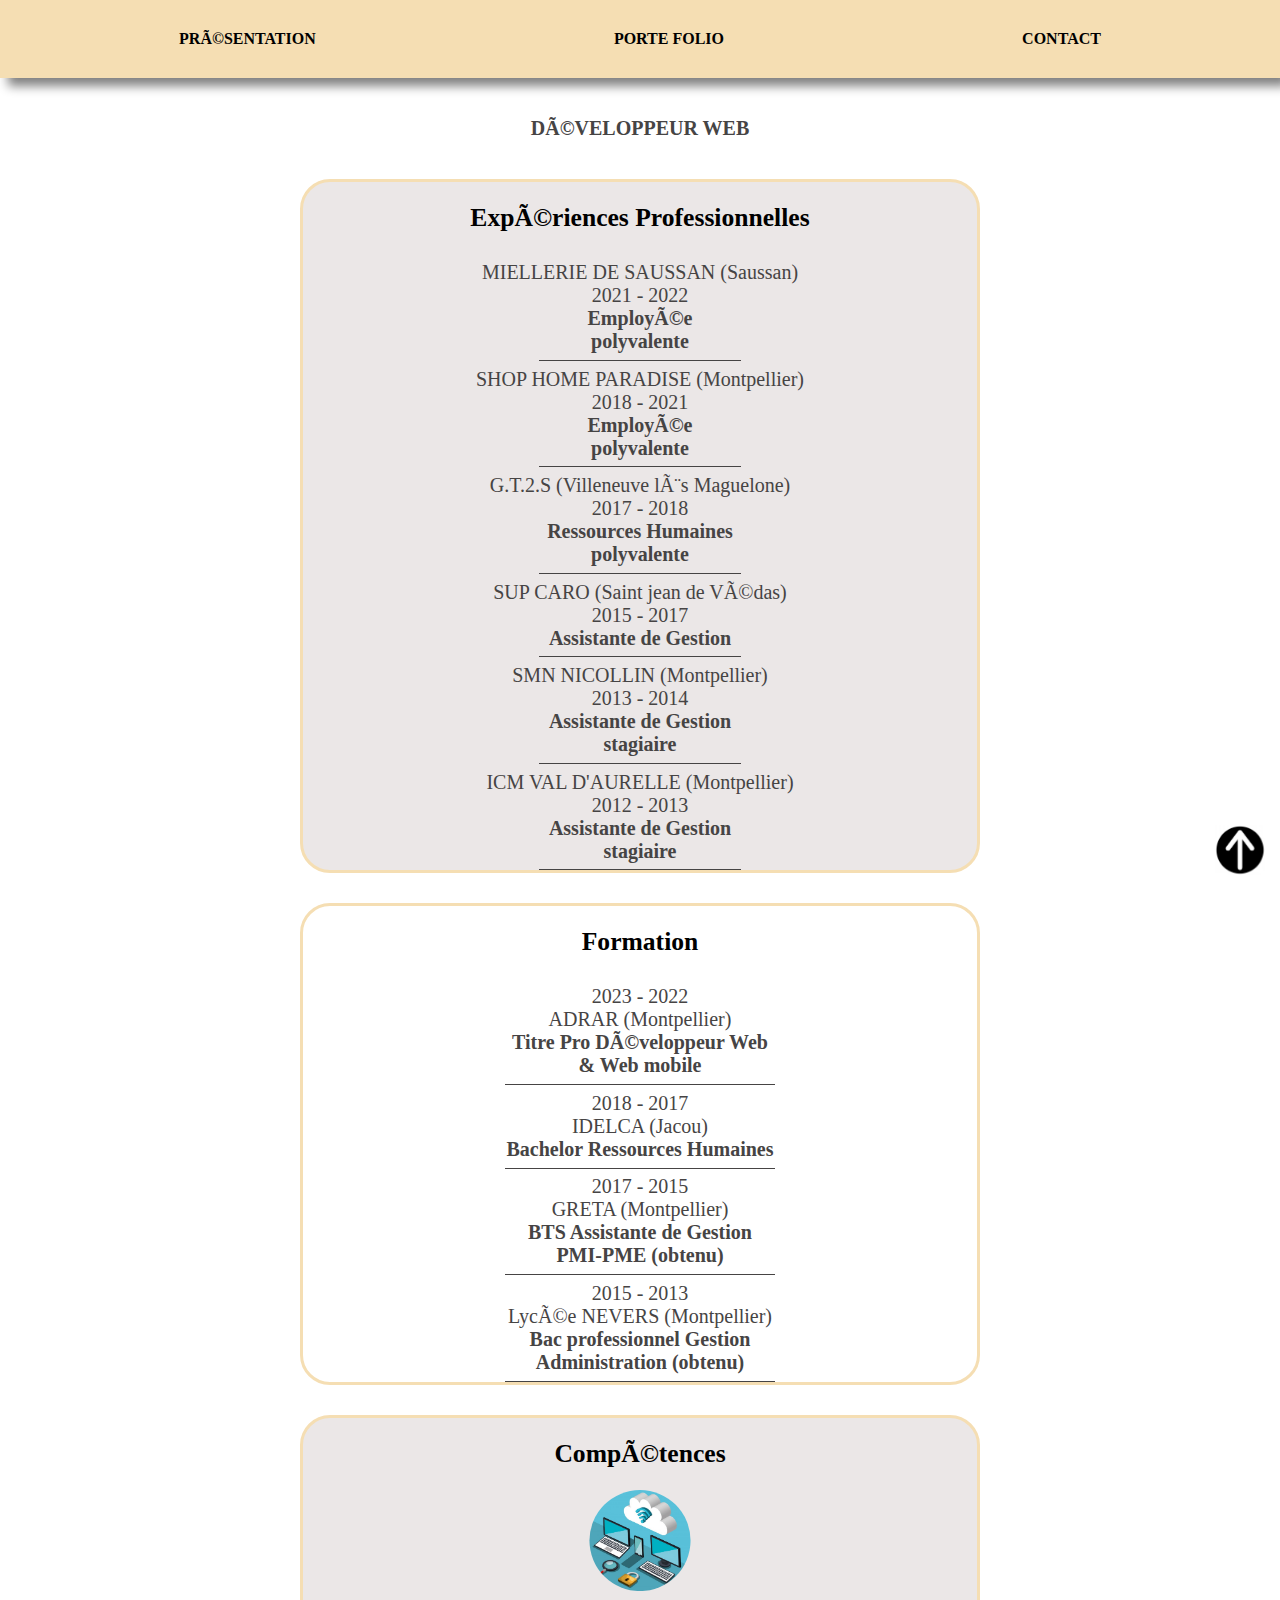
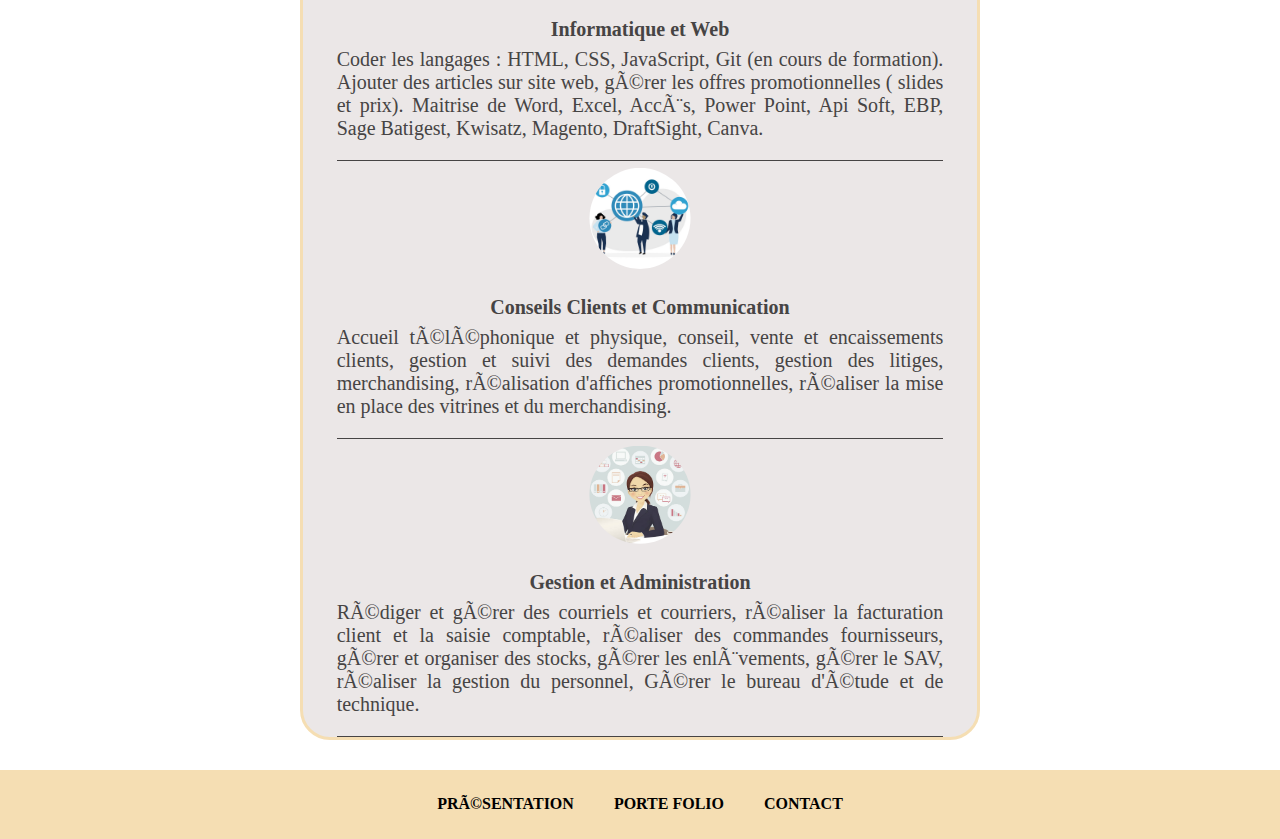
<file: index.html>
<!DOCTYPE html>
<html>
<head>
        <meta charset="UTF=8">
        <meta http-equiv="X-UA-Compatible" content="IE=edge">
        <meta name="viewport" content="width=device-width, initial-scale=1.0">
        <title>Présentation</title>
        <link rel="stylesheet" href="style.css">
</head>
<body>
    <header id="haut">
        <nav>
            <a href="index.html">Présentation</a>
            <a href="porteFolio.html">Porte Folio</a>
            <a href="formulaire.html">Contact</a>
        </nav>
    </header>
    <h1>Développeur Web</h1>

    <section  class="expPro">    
    <h2>Expériences Professionnelles</h2>    
        <div class="entreprise">MIELLERIE DE SAUSSAN (Saussan) 
            <div class="date">2021 - 2022</div>
            <div class="poste">Employée polyvalente</div>
        </div>
        <div class="entreprise">SHOP HOME PARADISE (Montpellier)
            <div class="date">2018 - 2021</div>
            <div class="poste">Employée polyvalente</div>
        </div>
        <div class="entreprise">G.T.2.S (Villeneuve lès Maguelone)
            <div class="date">2017 - 2018</div>
            <div class="poste">Ressources Humaines polyvalente</div>
        </div> 
        <div class="entreprise">SUP CARO (Saint jean de Védas)
            <div class="date">2015 - 2017 </div>
            <div class="poste">Assistante de Gestion</div> 
        </div>        
        <div class="entreprise">SMN NICOLLIN (Montpellier) 
            <div class="date">2013 - 2014 </div>
            <div class="poste">Assistante de Gestion stagiaire </div>
        </div>
        <div class="entreprise">ICM VAL D'AURELLE (Montpellier) 
            <div class="date">2012 - 2013</div>
            <div class="poste" class="last">Assistante de Gestion stagiaire </div>
        </div>  
            
    </section>

    <section class="Form"> 
    <h2>Formation</h2>           
        <div class="dateD">2023 - 2022
            <div class="centreF">ADRAR (Montpellier)</div>
            <div class="diplome">Titre Pro Développeur Web & Web mobile</div>
        </div>
        <div class="dateD">2018 - 2017
            <div class="centreF">IDELCA (Jacou)</div>
            <div class="diplome">Bachelor Ressources Humaines</div>
        </div>
        <div class="dateD">2017 - 2015
            <div class="centreF">GRETA (Montpellier)</div>
            <div class="diplome">BTS Assistante de Gestion PMI-PME (obtenu)</div>
        </div>
        <div class="dateD">2015 - 2013 
            <div class="centreF">Lycée NEVERS (Montpellier) </div>
            <div class="diplome">Bac professionnel Gestion Administration (obtenu)</div>
        </div>
    </section>
    <section class="comp">
    <h2>Compétences</h2>
        <div>
            <img src="images/informatique.jpg">
            <div class="nomComp">Informatique et Web</div>
            <div class="textComp">Coder les langages : HTML, CSS, JavaScript, Git (en cours de formation). Ajouter des articles sur site web, gérer les offres promotionnelles ( slides et prix). Maitrise de Word, Excel, Accès, Power Point, Api Soft, EBP, Sage Batigest, Kwisatz, Magento, DraftSight, Canva.</div>
        </div>  
        <div>  
            <img src="images/com.jpg">
            <div class="nomComp">Conseils Clients et Communication</div>   
            <div class="textComp">Accueil téléphonique et physique, conseil, vente et encaissements clients, gestion et suivi des demandes clients, gestion des litiges, merchandising, réalisation d'affiches promotionnelles, réaliser la mise en place des vitrines et du merchandising.</div>  
        </div>
        <div>
            <img src="images/secretaire.jpg">
            <div class="nomComp">Gestion et Administration</div>
            <div class="textComp">Rédiger et gérer des courriels et courriers, réaliser la facturation client et la saisie comptable, réaliser des commandes fournisseurs, gérer et organiser des stocks, gérer les enlèvements, gérer le SAV, réaliser la gestion du personnel, Gérer le bureau d'étude et de technique.</div>  
        </div>
    
    </section>  

    <div id="flecheScroll">
        <a href="#haut"> <img src="images/fleche.jpg"></a>
    </div>
    
    <footer>     
        <a href="index.html">Présentation</a>
        <a href="porteFolio.html">Porte Folio</a>
        <a href="formulaire.html">Contact</a>
    </footer>

</body>
</html>
</file>
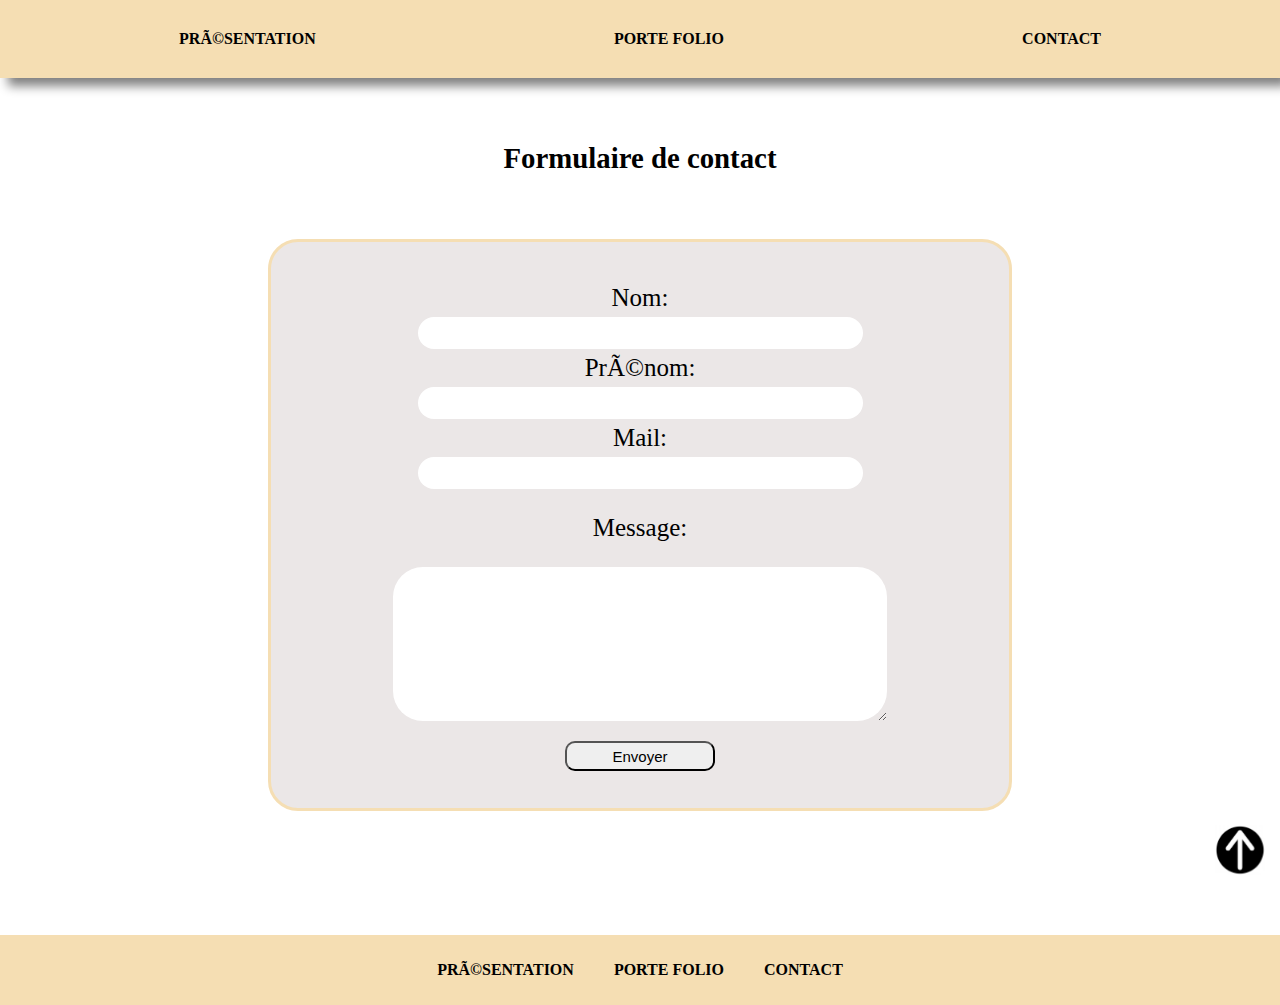
<file: formulaire.html>
<!DOCTYPE html>
<html>
<head>
        <meta charset="UTF=8">
        <meta http-equiv="X-UA-Compatible" content="IE=edge">
        <meta name="viewport" content="width=device-width, initial-scale=1.0">
        <title>Formulaire</title>
        <link rel="stylesheet" href="style.css">
</head>
<body>
    <header id="haut">
        <nav>
            <a href="index.html">Présentation</a>
            <a href="porteFolio.html">Porte Folio</a>
            <a href="formulaire.html">Contact</a>
        </nav>
    </header>
    <h3 class="titreForm">Formulaire de contact</h2>
    <section>
    <form action="" method="">
        <label for="nom">Nom:</label>
        <input type="text" name="" id="nom">
        <label for="nom">Prénom:</label>
        <input type="text" name="" id="prenom">
        <label for="mail">Mail:</label>
        <input type="text" name="" id="mail">
        <p>Message:</p>
        <textarea name="" id="" cols="80" rows="10"></textarea>
        <button>Envoyer</button>
    </form>

    </section>

    <div id="flecheScroll">
        <a href="#haut"> <img src="images/fleche.jpg"></a>
    </div>

    <footer>        
        <a href="index.html">Présentation</a>
        <a href="porteFolio.html">Porte Folio</a>
        <a href="formulaire.html">Contact</a>
    </footer>

</body>
</html>
</file>
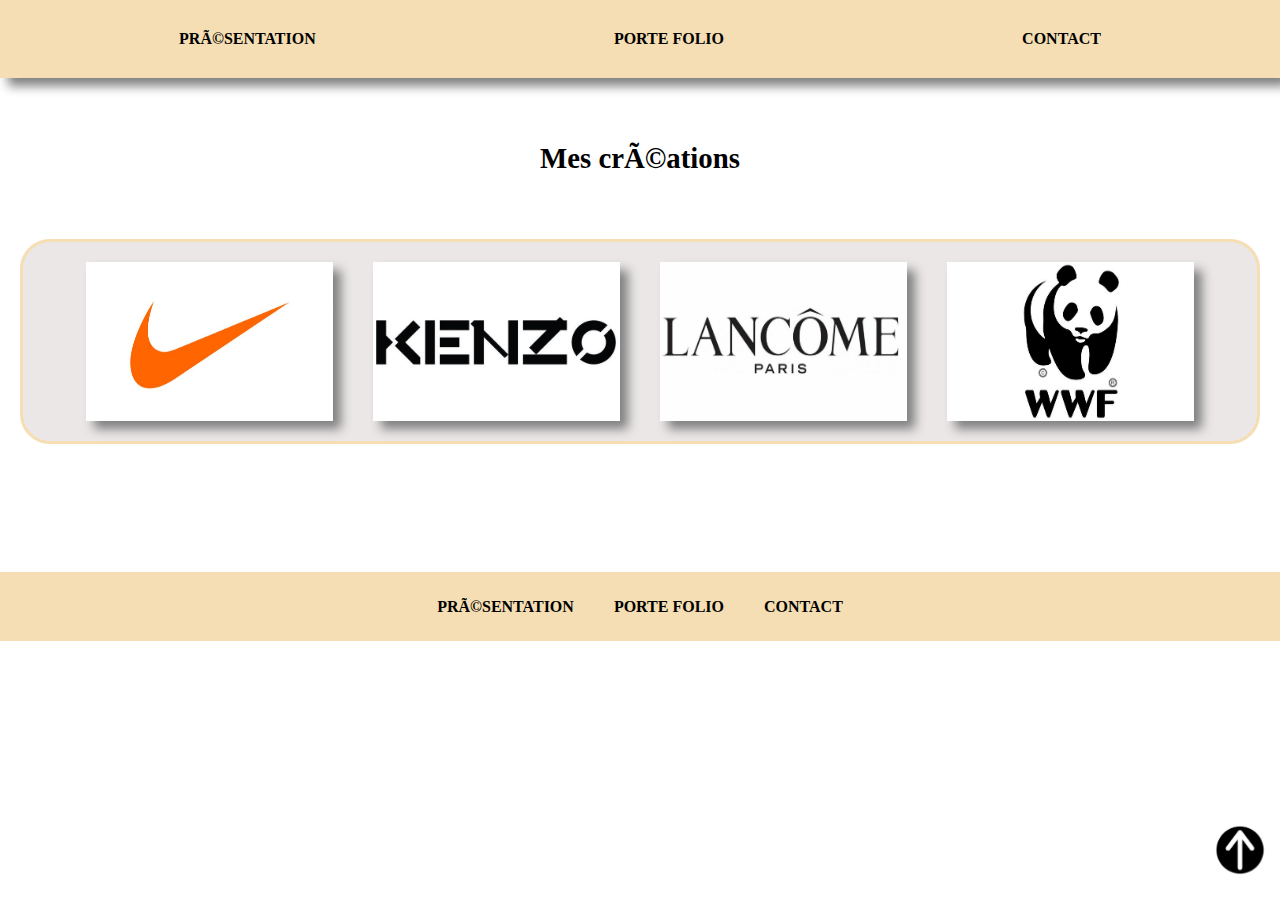
<file: porteFolio.html>
<!DOCTYPE html>
<html>
<head>
        <meta charset="UTF=8">
        <meta http-equiv="X-UA-Compatible" content="IE=edge">
        <meta name="viewport" content="width=device-width, initial-scale=1.0">  
        <title>Créations</title>
        <link rel="stylesheet" href="style.css">
</head>
<body>
    <header id="haut">
        <nav>
            <a href="index.html">Présentation</a>
            <a href="porteFolio.html">Porte Folio</a>
            <a href="formulaire.html">Contact</a>
        </nav>
    </header>
    <h3>Mes créations</h2>
    <section class="porteF">
        <img src="images/logo1.jpg">
        <img src="images/logo2.jpg">
        <img src="images/logo3.jpg">
        <img src="images/logo4.jpg">
   </section>

   <div id="flecheScroll">
    <a href="#haut"> <img src="images/fleche.jpg"></a>
    </div>

    <footer>        
        <a href="index.html">Présentation</a>
        <a href="porteFolio.html">Porte Folio</a>
        <a href="formulaire.html">Contact</a>
    </footer>

</body>
</html>
</file>
<file: style.css>
/* **************************MISE EN PLACE****************************** */

* {
    --couleurFond1: wheat;
    --couleurFond2: rgb(235, 231, 231);
    --couleurTexte1: black;
    --couleurTexte2: rgb(70, 68, 68);
}

body {
    margin: 0;
    min-height: 100vh;
}

#flecheScroll {
    position: fixed;
    width: 25px;
    height: 25px;
    bottom: 50px;
    right: 40px;
  }
  #flecheScroll img {
    width: 50px;
  }
  @media screen and (max-width: 992px) {
    #flecheScroll img {
        display:none;
    }
  }

/* **************************BARRE DE NAVIGATION*********************** */
nav {
    background-color: var(--couleurFond1);
    color: var(--couleurTexte1);
    font-family: 'Times New Roman', Times, serif;
    display: flex;
    justify-content: space-around;
    padding: 30px;
    box-shadow: 8px 8px 10px grey;
}

a {
    text-decoration: none;
    color: var(--couleurTexte1);
    text-transform: uppercase;
    font-weight: bold;
    font-size: 100%;
}
nav a:hover{
    font-size: 150%;
    }
    
@media (max-width: 600px) {
    nav {
        padding: 30px;
    }

    nav a {
        font-size: 12px;
    }
}

/* **************************TITRES****************************** */
h1 {
    font-size: 20px;
    color: var(--couleurTexte2);
    text-align: center;
    font-family: 'Times New Roman', Times, serif;
    text-transform: uppercase;
    padding: 2%;
}

h2 {
    font-size: 160%;
    color: var(--couleurTexte1);
    text-align: center;
}

@media screen and (max-width: 992px) {
    h2 {
        font-size: 150%;
    }
}
h3 {
    font-size: 180%;
    color: var(--couleurTexte1);
    text-align: center;
    margin: 5%;
}

@media screen and (max-width: 992px) {
    h3 {
        font-size: 150%;
    }
}

/* **************************EXPEREIENCES****************************** */
.expPro {
    background-color: var(--couleurFond2);
    border: 3px solid var(--couleurFond1);
    border-radius: 30px;
    margin: 0px 300px 30px 300px;
}

.entreprise {
    font-size: 20px;
    color: var(--couleurTexte2);
    font-family: 'Times New Roman', Times, serif;
    text-align: center;
    padding-top: 1%;
}

.date {
    font-size: 20px;
    color: var(--couleurTexte2);
    font-family: 'Times New Roman', Times, serif;
}

.poste {
    font-size: 20px;
    color: var(--couleurTexte2);
    font-family: 'Times New Roman', Times, serif;
    padding-bottom: 1%;
    margin: 0% 35%;
    border-bottom: 1px solid;
    font-weight: bold;
}
@media screen and (max-width: 1250px) {
      .poste {
        margin: 0% 30%;
    }
}


@media screen and (max-width: 992px) {
    .expPro {
        margin: 30px 40px;
    }

    .poste {
        margin: 0% 30%;
    }
}

/* **************************FORMATION ********************************** */
.Form {
    border: 3px solid var(--couleurFond1);
    border-radius: 30px;
    margin: 30px 300px;
}

.dateD {
    font-size: 20px;
    color: var(--couleurTexte2);
    font-family: 'Times New Roman', Times, serif;
    text-align: center;
    padding-top: 1%;
}

.centreF {
    font-size: 20px;
    color: var(--couleurTexte2);
    font-family: 'Times New Roman', Times, serif;
}

.diplome {
    font-size: 20px;
    color: var(--couleurTexte2);
    font-family: 'Times New Roman', Times, serif;
    padding-bottom: 1%;
    margin: 0% 30%;
    border-bottom: 1px solid;
    font-weight: bold;
}

section {
    margin: 0px 20px;
}

@media screen and (max-width: 992px) {
    .Form {
        margin: 30px 40px;
    }

    .diplome {
        margin: 0% 15%;
    }
}

/* **************************COMPETENCES****************************** */
.comp img {
    clip-path: ellipse(50% 50%);
    object-fit: cover;
    width: 15%;
    height: 15%;
    display: block;
    margin: 1% auto;

}

.comp {
    background-color: var(--couleurFond2);
    border: 3px solid var(--couleurFond1);
    border-radius: 30px;
    margin: 30px 300px;
}

.nomComp {
    font-size: 20px;
    color: var(--couleurTexte2);
    font-family: 'Times New Roman', Times, serif;
    text-align: center;
    padding-top: 3%;
    font-weight: bold;
    margin-bottom: 1%;
}

.textComp {
    font-size: 20px;
    color: var(--couleurTexte2);
    font-family: 'Times New Roman', Times, serif;
    padding-bottom: 3%;
    margin: 0% 5%;
    border-bottom: 1px solid;
    text-align: justify;

}

@media screen and (max-width: 992px) {
    .comp {
        margin: 30px 40px;
    }

    .textComp {
        margin: 0% 15%;
    }

    img {
        width: 40%;
    }
}

/* **************************FOOTER ************************************ */
footer {
    background-color: var(--couleurFond1);
    color: var(--couleurTexte1);
    font-size: 100%;
    font-family: 'Times New Roman', Times, serif;
    padding: 2%;
    margin-top: 2%;    
    display: flex;
    flex-wrap: nowrap; 
    justify-content: center; 
    gap: 40px;    
}
@media screen and (max-width: 992px) {
    footer {
        font-size: 80%;
    }
}

/* **************************FORMULAIRE************************************ */

form {
    display: flex;
    flex-direction: column;
    align-items: center;
    background-color: var(--couleurFond2);
    border: 3px solid var(--couleurFond1);
    border-radius: 30px;
    padding: 3% 10%;
    margin: 1% 20% 10% 20%;
}

input {
    width: 90%;
    height: 30px;
    border: none;
    border-radius: 30px;
}

label {
    font-size: 25px;
    margin: 5px;
}

form p {
    font-size: 25px;
}

button {
    margin-top: 20px;
    height: 30px;
    width: 150px;
    font-size: 15px;
    border-radius: 10px;
}
button:hover {
    background-color: var(--couleurFond1);
    font-size: 20px;
    font-weight: bold;
    box-shadow: 8px 8px 0px grey;
}
textarea {
    width: 100%;
    border-radius: 30px;
    border: none;
}

@media screen and (max-width: 992px) {
    form {
        margin: 30px 10px 40px 10px;

    }

    label {
        font-size: 25px;
        margin: 5px;
    }

    form p {
        font-size: 25px;
    }

    input {
        width: 100%;
        height: 30px;
    }

    button {
        margin: 40px 0px;
        height: 40px;
        width: 100px;
        font-size: 20px;
    }

}

/* **************************PORTE FOLIO************************************ */
.porteF img {
    height: auto;
    width: 20%;
    margin: 20px;
    transition: transform .1s;
    box-shadow: 8px 8px 10px grey;
}
.porteF img:hover{
    -ms-transform: scale(1.5); /* IE 9 */
    -webkit-transform: scale(1.5); /* Safari 3-8 */
    transform: scale(1.5);
    }

.porteF {
    background-color: var(--couleurFond2);
    display: flex;
    justify-content: center;
    border-radius: 30px;
    border: 3px solid var(--couleurFond1);
    margin-bottom: 10%;
}

@media screen and (max-width: 992px) {
    .porteF {
        display: flex;
        flex-direction: column;
        align-items: center;
    }

    .porteF img {
        height: auto;
        width: 60%;
    }
}
</file>
